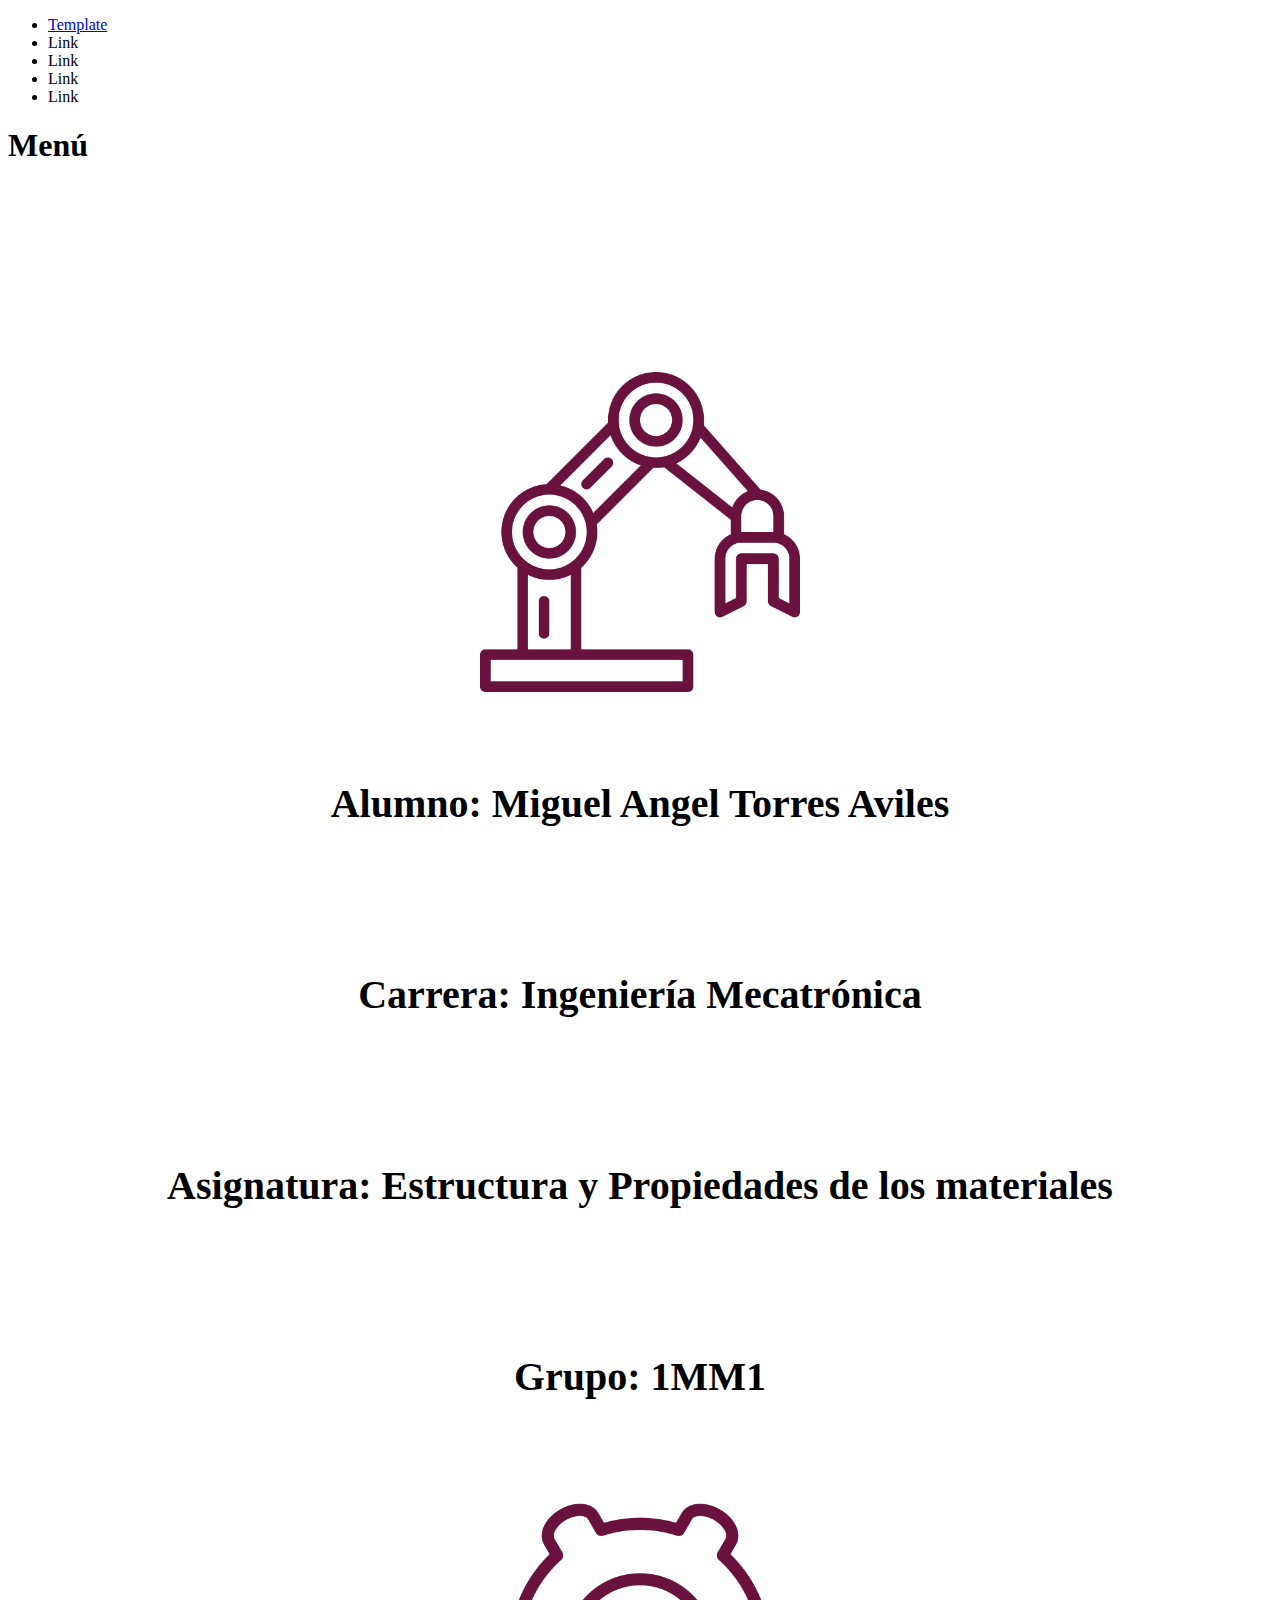
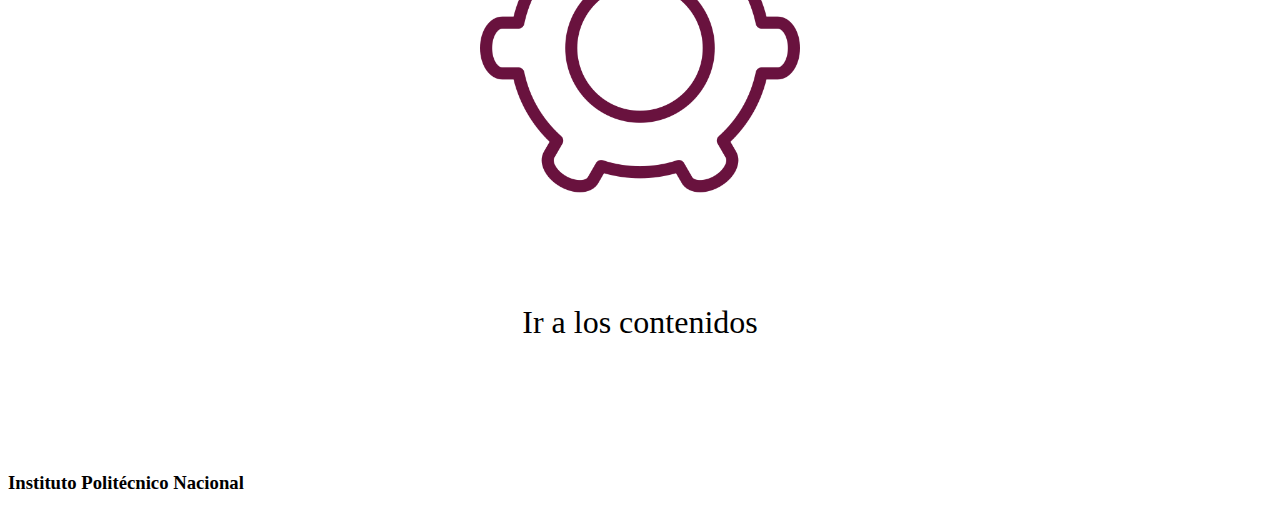
<file: index.html>
<!DOCTYPE html>
<html lang="es">
<head>
    <!--Meta Tags-->
    <meta charset="UTF-8">
    <meta http-equiv="X-UA-Compatible" content="IE=edge">
    <meta name="viewport" content="width=device-width, initial-scale=1.0">
    <meta name="description" content="Página para evalucaión de Mecatrónica en UPP">
    <meta name="robots" content="index,follow">

    <title>Miguel Angel Torres Aviles</title>

    <!--Styles-->
    <link rel="stylesheet" href="./css/style.css">
    <link rel="stylesheet" href="./css/desktop.css" media="screen and (min-width: 1000px)">

    <!--Fonts-->
    <link rel="preconnect" href="https://fonts.googleapis.com">
    <link rel="preconnect" href="https://fonts.gstatic.com" crossorigin>
    <link href="https://fonts.googleapis.com/css2?family=Poppins:wght@500&display=swap" rel="stylesheet">

    <!--Favicon-->
    <link rel="shortcut icon" href="./assets/gear.png" type="image/x-icon">

</head>
<body>
    <!--HEADER-->

    <header class="header">
        <nav class="navbar off">
            <ul class="links-container">
                <li class="link"><a href="./template/template.html">Template</a></li>
                <li class="link">Link</li>
                <li class="link">Link</li>
                <li class="link">Link</li>
                <li class="link">Link</li>
            </ul>
        </nav>
        <section class="hamburger">
            <section class="menu">
                <span class="line"></span>
                <span class="line"></span>
                <span class="line"></span>
            </section>
            <h1 class="tit">Menú</h1>
        </section>
    </header>

    <!--MAIN-->

    <main class="content">
        <section class="profile">
            <figure>
                <img src="./assets/robotic.png" alt="Robotic Arm">
            </figure>
            <h3><b>Alumno</b>: Miguel Angel Torres Aviles</h3>
            <h3><b>Carrera</b>: Ingeniería Mecatrónica</h3>
            <h3><b>Asignatura</b>: Estructura y Propiedades de los materiales</h3>
            <h3><b>Grupo</b>: 1MM1</h3>
            <figure class="engine">
                <img src="./assets/gear.png" alt="Engrane rotatorio">
            </figure>
            <a href="./pages/content-list.html">Ir a los contenidos</a>
        </section>
    </main>

    <!--FOOTER-->

    <footer class="footer">
        <h3 class="ft-t">Instituto Politécnico Nacional</h3>
    </footer>
    <script src="./js/index.js"></script>

</body>
</html>
</file>
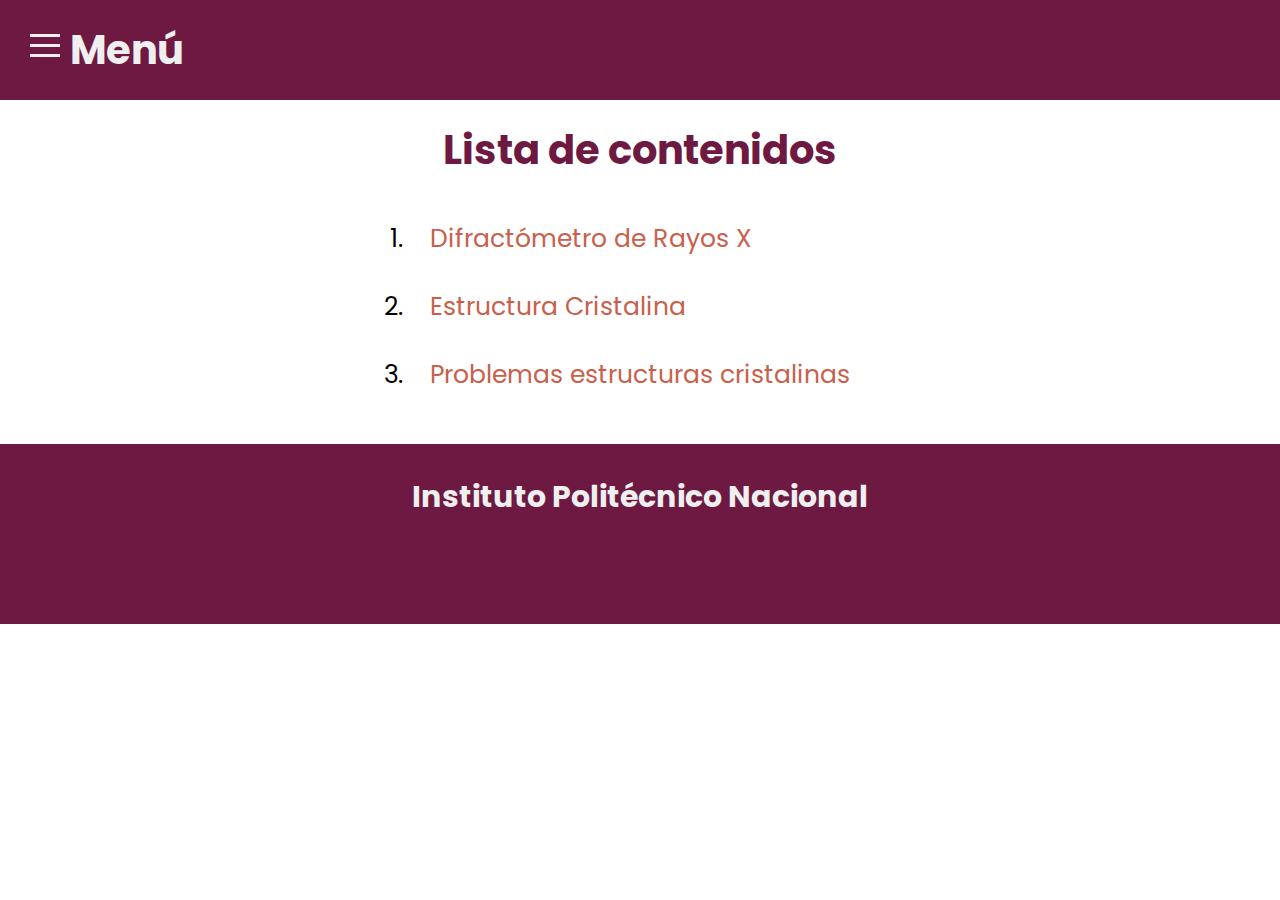
<file: pages/content-list.html>
<!DOCTYPE html>
<html lang="es">
<head>
    <meta charset="UTF-8">
    <meta http-equiv="X-UA-Compatible" content="IE=edge">
    <meta name="viewport" content="width=device-width, initial-scale=1.0">
    <title>Lista de contenidos</title>

    <!--CSS-->
    <link rel="stylesheet" href="../css/basic.css">
    <link rel="stylesheet" href="../css/content-list.css">

    <!--Fonts-->
    <link rel="preconnect" href="https://fonts.googleapis.com">
    <link rel="preconnect" href="https://fonts.gstatic.com" crossorigin>
    <link href="https://fonts.googleapis.com/css2?family=Poppins:wght@500&display=swap" rel="stylesheet">


    <!--Favicon-->
    <link rel="shortcut icon" href="../assets/gear.png" type="image/x-icon">
</head>
<body>
    <!--HEADER-->
    <header class="header">
        <nav class="navbar off">
            <ul class="links-container">
                <li class="link"><a href="../index.html">Inicio</a></li>
                <li class="link"><a href="./rayos.html">Difractómetro de Rayos X</a></li>
                <li class="link"><a href="./cristalina.html">Estructura Cristalina</a></li>
                <li class="link"><a href="./problems.html">Problemas estructuras cristalinas</a></li>
            </ul>
        </nav>
        <section class="hamburger">
            <section class="menu">
                <span class="line"></span>
                <span class="line"></span>
                <span class="line"></span>
            </section>
            <h1 class="tit">Menú</h1>
        </section>
    </header>

    <!--MAIN-->
    <main class="content">
        <section>
            <h2>Lista de contenidos</h2>
            <ol>
                <li><a href="./rayos.html">Difractómetro de Rayos X</a></li>
                <li><a href="./cristalina.html">Estructura Cristalina</a></li>
                <li><a href="./problems.html">Problemas estructuras cristalinas</a></li>
            </ol>
        </section>
    </main>


    <!--FOOTER-->

    <footer class="footer">
        <h3 class="ft-t">Instituto Politécnico Nacional</h3>
    </footer>
    <script src="../js/index.js"></script>
</body>
</html>
</file>
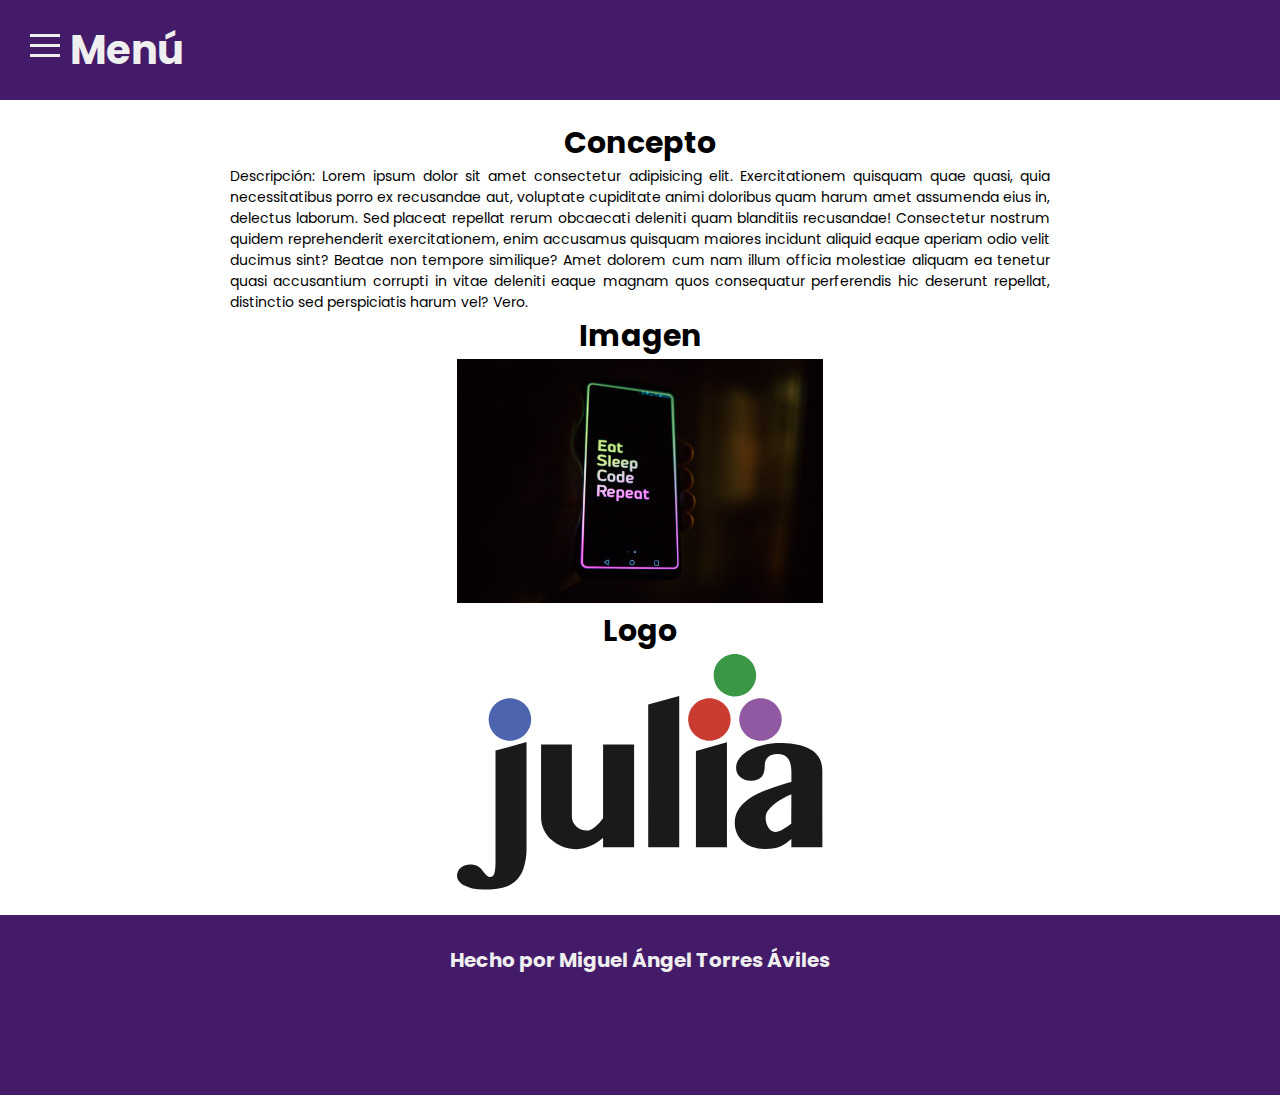
<file: template/template.html>
<!DOCTYPE html>
<html lang="es">
<head>

    <!--Meta Tags-->
    <meta charset="UTF-8">
    <meta http-equiv="X-UA-Compatible" content="IE=edge">
    <meta name="viewport" content="width=device-width, initial-scale=1.0">
    <meta name="description" content="Página para evalucaión de Mecatrónica en UPP">
    <meta name="robots" content="index,follow">

    <title>Template</title>

    <!--Styles-->
    <link rel="stylesheet" href="./css/style.css">
    <link rel="stylesheet" href="./css/desktop.css" media="screen and (min-width: 1000px)">
    <link rel="stylesheet" href="./css/">

    <!--Fonts-->
    <link rel="preconnect" href="https://fonts.googleapis.com">
    <link rel="preconnect" href="https://fonts.gstatic.com" crossorigin>
    <link href="https://fonts.googleapis.com/css2?family=Poppins:wght@500&display=swap" rel="stylesheet">
</head>
<body>
    <header class="header">
        <nav class="navbar off">
            <ul class="links-container">
                <li class="link"><a href="">Link</a></li>
                <li class="link"><a href="">Link</a></li>
                <li class="link"><a href="">Link</a></li>
                <li class="link"><a href="">Link</a></li>
                <li class="link"><a href="">Link</a></li>
            </ul>
        </nav>
        <section class="hamburger">
            <section class="menu">
                <span class="line"></span>
                <span class="line"></span>
                <span class="line"></span>
            </section>
            <h1 class="tit">Menú</h1>
        </section>
    </header>
    <main class="content">
        <section class="concept">
            <h2 class="con-tit">Concepto</h2>
            <p class="description">Descripción: Lorem ipsum dolor sit amet consectetur adipisicing elit. Exercitationem quisquam quae quasi, quia necessitatibus porro ex recusandae aut, voluptate cupiditate animi doloribus quam harum amet assumenda eius in, delectus laborum.
            Sed placeat repellat rerum obcaecati deleniti quam blanditiis recusandae! Consectetur nostrum quidem reprehenderit exercitationem, enim accusamus quisquam maiores incidunt aliquid eaque aperiam odio velit ducimus sint? Beatae non tempore similique?
            Amet dolorem cum nam illum officia molestiae aliquam ea tenetur quasi accusantium corrupti in vitae deleniti eaque magnam quos consequatur perferendis hic deserunt repellat, distinctio sed perspiciatis harum vel? Vero.</p>
            <h2 class="con-tit">Imagen</h2>
            <figure class="img-container">
                <img src="./assets/asset.jpg" alt="Imagen de prueba" class="img">
            </figure>
            <h2 class="con-tit">Logo</h2>
            <figure class="img-container">
                <img src="./assets/julia.svg" alt="Ejemplo logo" class="img">
            </figure>
        </section>
    </main>
    <footer class="footer">
        <h3 class="ft-t">Hecho por Miguel Ángel Torres Áviles</h3>
    </footer>
    <script src="./js/template.js"></script>
</body>
</html>
</file>
<file: css/style.css>
/* Main CSS */
.content {
    margin-top: 10rem;
    padding: 2rem 3rem;
}
.content .profile{
    display: flex;
    flex-direction: column;
    align-items: center;
    color: var(--primary-color);
}

.profile figure{
    width: 20rem;
    height: 20rem;
}

.profile figure img{
    width: 100%;
    height: 100%;
}

.profile h3{
    text-align: center;
    font-size: 2.5rem;
    padding: 2rem 0;
}
.profile a{
    padding: 2rem 3rem;
    border-radius: 2rem;
    background-color: var(--primary-color);
    color: var(--white);
    text-decoration: none;
    margin: 3rem 0;
    font-size: 2rem;
    transition: all 0.5s ease;
}
.profile a:hover{
    background-color: var(--secondary-color);
}

.engine{
    animation: rotation 7s infinite;
}

/* Animations */
@keyframes rotation {
    from {
        transform: rotate(0deg);
    }
    to {
        transform: rotate(360deg);
    }
}
</file>
<file: css/desktop.css>
.description{
    padding: 0 20rem;
}
.img-container{
    width: 30%;
}
</file>
<file: css/basic.css>
/* Basic CSS */
*{
    margin: 0;
    padding: 0;
    box-sizing: border-box;
}
html {
    font-size: 62.5%;
    font-family: 'Poppins', sans-serif;
}

/* Variables */
:root{
    --primary-color: #6e1942;
    --secondary-color: #C8604B;
    --thid-color: #E68F4C;
    --white: #efefef;
    --black: #121212;
    --title-size: 4rem;
    --subtitle-size: 3rem;
    --paragraph: 1.4rem;
    --radius: 2rem;
}

/* Header Styles */
.header {
    background-color: var(--primary-color);
    color: var(--white);
    padding: 2rem;
    position: fixed;
    width: 100%;
    top: 0;
}

.hamburger{
    display: flex;
}

.hamburger .menu{
    margin: 1rem;
    display: flex;
    flex-direction: column;
    justify-content: space-around;
    width: 3rem;
    height: 3rem;
    cursor: pointer;
}

.menu .line{
    height: 3px;
    background-color: var(--white);
}

.header .hamburger .tit {
    font-size: var(--title-size);
}

.navbar {
    width: 40vw;
    position: fixed;
    top: 9rem;
    left: 0;
    background-color: var(--primary-color);
    transition: all 0.3s ease-in-out;
    height: 90vh;
}

.active {
    left: 0;
}

.off {
    left: -100%;
}

.navbar .links-container{
    list-style: none;
    font-size: var(--paragraph);
}

.links-container .link{
    padding: 2rem;
}

.link a{
    text-decoration: none;
    font-size: 2rem;
    color: var(--white);
}


/* Footer Styles */
.footer{
    background-color: var(--primary-color);
    color: var(--white);
    height: 20vh;
}

.footer .ft-t{
    font-size: var(--subtitle-size);
    padding: 3rem 1rem 0 1rem;
    text-align: center;
}
</file>
<file: css/content-list.css>
@import url(./basic.css);
.content{
    margin-top: 10rem;
    padding: 2rem 3rem;
}
.content section{
    display: flex;
    flex-direction: column;
    align-items: center;
}
.content h2{
    font-size: 4rem;
    margin-bottom: 1rem;
    text-align: center;
    color: var(--primary-color);
}
ol{
    font-size: 2.5rem;
}
li {
    margin: 3rem 0;
}
.content ol li a{
    text-decoration: none;
    color: var(--secondary-color);
    transition: all .3s;
    border-radius: 2rem;
    padding: 2rem;
}
.content ol li a:hover{
    background-color: var(--secondary-color);
    color: var(--white);
}
</file>
<file: template/css/style.css>
*{
    margin: 0;
    padding: 0;
    box-sizing: border-box;
}
html {
    font-size: 62.5%;
    font-family: 'Poppins', sans-serif;
}
:root{
    --primaty-color: #441B69;
    --secondary-color: #FFE9FF;
    --green: #00C9AF;
    --white: #efefef;
    --black: #121212;
    --title-size: 4rem;
    --subtitle-size: 3rem;
    --paragraph: 1.4rem;
    --radius: 2rem;
}
.header {
    background-color: #441B69;
    color: var(--white);
    padding: 2rem;
    position: fixed;
    width: 100%;
    top: 0;
}
.hamburger{
    display: flex;
}
.hamburger .menu{
    margin: 1rem;
    display: flex;
    flex-direction: column;
    justify-content: space-around;
    width: 3rem;
    height: 3rem;
    cursor: pointer;
}
.menu .line{
    height: 3px;
    background-color: var(--white);
}
.header .hamburger .tit {
    font-size: var(--title-size);
}

.navbar {
    width: 40vw;
    position: fixed;
    top: 9rem;
    left: 0;
    background-color: var(--primaty-color);
    transition: all 0.3s ease-in-out;
    height: 90vh;
}
.active {
    left: 0;
}
.off {
    left: -100%;
}
.navbar .links-container{
    list-style: none;
    font-size: var(--paragraph);
}
.links-container .link{
    padding: 2rem;
}
.link a{
    text-decoration: none;
    color: var(--white);
}

.content {
    margin-top: 10rem;
    padding: 2rem 3rem;
}
.content .con-tit{
    font-size: var(--subtitle-size);
    text-align: center;
}
.content .description {
    font-size: var(--paragraph);
    text-align: justify;
}
.img-container{
    width: 80%;
    margin: auto;
}
.img-container .img{
    width: 100%;
}
.footer{
    background-color: var(--primaty-color);
    color: var(--white);
    height: 20vh;
}
.footer .ft-t{
    font-size: 2rem;
    padding: 3rem 1rem 0 1rem;
    text-align: center;
}
</file>
<file: template/css/desktop.css>
.description{
    padding: 0 20rem;
}
.img-container{
    width: 30%;
}
</file>
